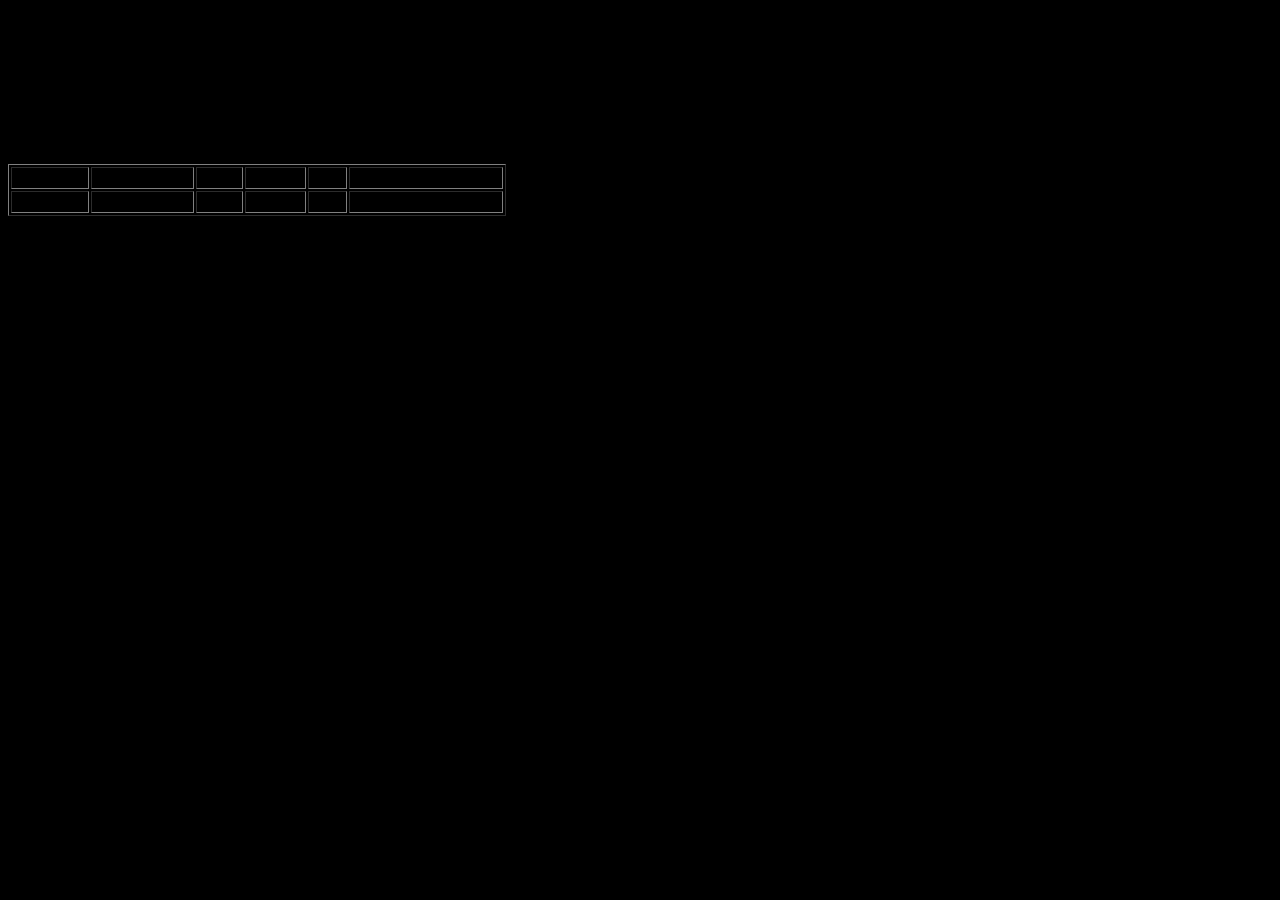
<file: src/main/resources/templates/index.html>
<!DOCTYPE html>
<html xmlns="http://www.w3.org/1999/xhtml"
	xmlns:th="http://www.thymeleaf.org"
	xmlns:sec="https://www.thymeleaf.org/thymeleaf-extras-springsecurity5">

<head th:replace="fragments :: html-head(type='none')" />

<body style="background-color: black;">
	<div class="text-center">
	    <div th:replace="fragments :: html-body">Static Header</div>
		
		
		<h1 class="text_head">Products Details</h1>
		<h1 class="h1_p">ar darb</h1>
		
	
	<div class="table_prod_div">
		<table border="1"  class="table table-dark">
			<thead class="table-head">
				<tr>
					<th>Product Id</th>
					<th>Product Name</th>
					<th>Brand</th>
					<th>Made in</th>
					<th>Price</th>
					<th sec:authorize="hasAnyAuthority('ADMIN','EDITOR')">Actions</th>
				</tr>
			</thead>
			<tbody>
				<tr th:each="product : ${listProducts}">
					<td th:text="${product.id}">Product Id</td>
					<td th:text="${product.name}">Product Name</td>
					<td th:text="${product.brand}">Brand</td>
					<td th:text="${product.madein}">Made in</td>
					<td th:text="${product.price}">Price</td>

					<td sec:authorize="hasAnyAuthority('ADMIN','EDITOR')">
						<a class="link-detail"  th:href="@{'/view/'+${product.id}}"  title="view details of this product">View</a>
						&nbsp;&nbsp;&nbsp;&nbsp;
						<a th:href="@{'/edit/'+${product.id}}">Edit</a>
						&nbsp;&nbsp;&nbsp;&nbsp; <a sec:authorize="hasAuthority('ADMIN')"
						th:href="@{'/delete/'+${product.id}}">Delete</a></td>
				</tr>
			</tbody>
		</table>
	</div>
	</div>
	<div><br/></div>
	
	<div  th:replace="fragments :: html-footer"></div>
	
	<div class="modal" id="myModal">
		<div class="modal-dialog modal-lg">
			<div class="modal-content">
			
			</div>
		</div>
	</div>

<script type="text/javascript">
	$(document).ready(function() {
		$(".link-detail").on("click",function(e){
			e.preventDefault();
			$("#myModal").modal("show").find(".modal-content").load($(this).attr("href"));
		});
	});
</script>
</body>
</html>
</file>
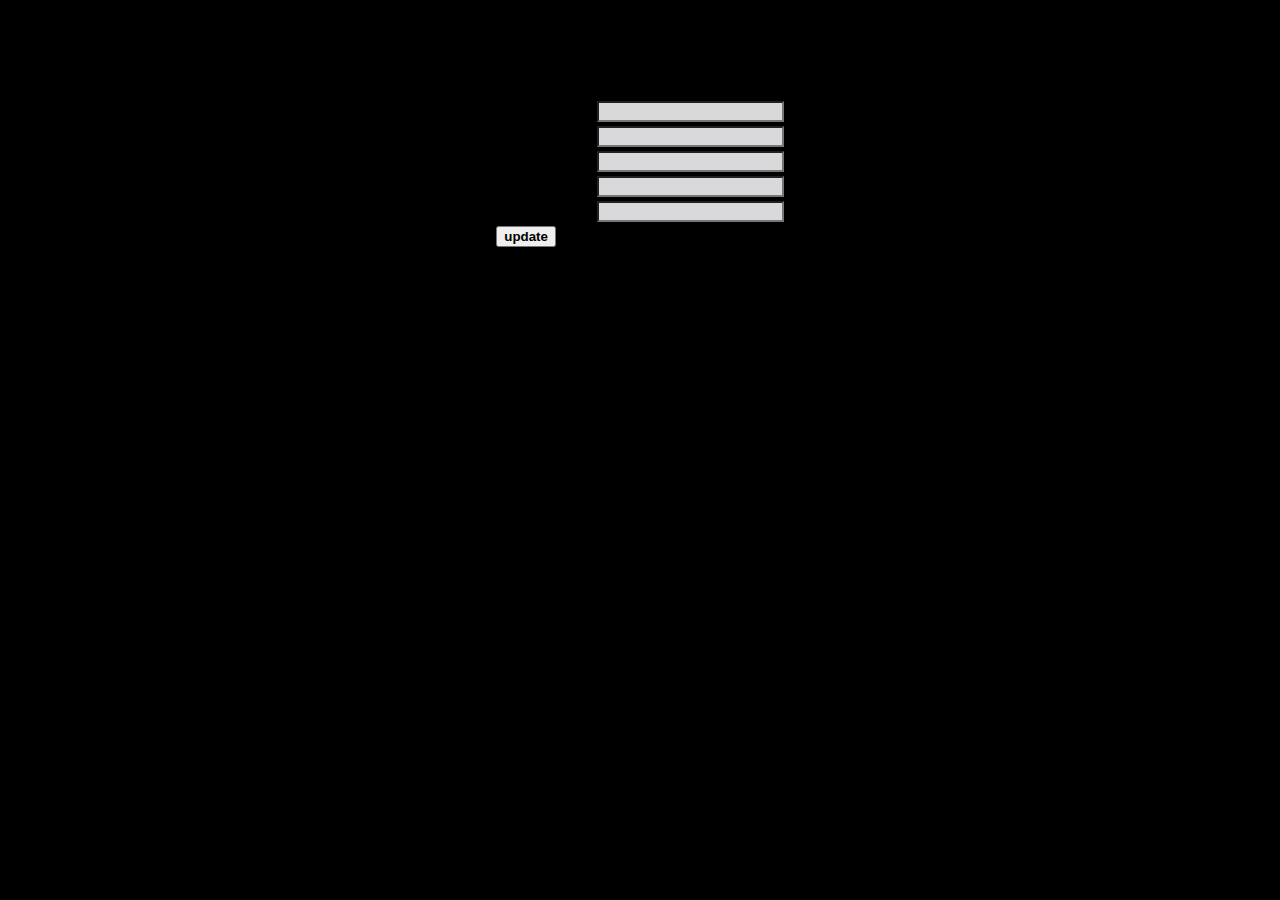
<file: src/main/resources/templates/edit_form.html>
<!DOCTYPE html>
<html xmlns="http://www.w3.org/1999/xhtml"
	  xmlns:th="http://www.thymeleaf.org">
	  
<head th:replace="fragments :: html-head(type='none')" />

<body style="background-color:black;">
	<div align="center">
		<h1 class="text_bl">Edit Product Item ::</h1> 
		<br/>
		<form action="#" th:action="@{/update}" th:object="${product}" method="post" class="form">
		
		<table class="table table-dark table-design text-white text-center">
			<tr>
				<td><label class="form-label">Product Id:</label></td>
				<td><input type="text" th:field="*{id}" readonly="readonly" class="form-control" style="color:black; font-weight:bold; background-color: #D9D9DB;"></td>
			</tr>
			<tr>
				<td><label class="form-label">Product Name:</label></td>
				<td><input type="text" th:field="*{name}" class="form-control" style="color:black; font-weight:bold; background-color: #D9D9DB;"></td>
			</tr>
			<tr>
				<td><label class="form-label">Brand:</label></td>
				<td><input type="text" th:field="*{brand}" class="form-control" style="color:black; font-weight:bold; background-color: #D9D9DB;"></td>
			</tr>
			<tr>
				<td><label class="form-label">Made in:</label></td>
				<td><input type="text" th:field="*{madein}" class="form-control" style="color:black; font-weight:bold; background-color: #D9D9DB;"></td>
			</tr>
			<tr>
				<td><label class="form-label">Price:</label></td>
				<td><input type="text" th:field="*{price}" class="form-control" style="color:black; font-weight:bold; background-color: #D9D9DB;"></td>
			</tr>
			<tr>
				<td colspan="2"><button class="btn btn-primary" type="submit" style="font-weight:bold;">update</button></td>
			</tr>
		</table>
		
		</form>
	</div>
</body>
</html>
</file>
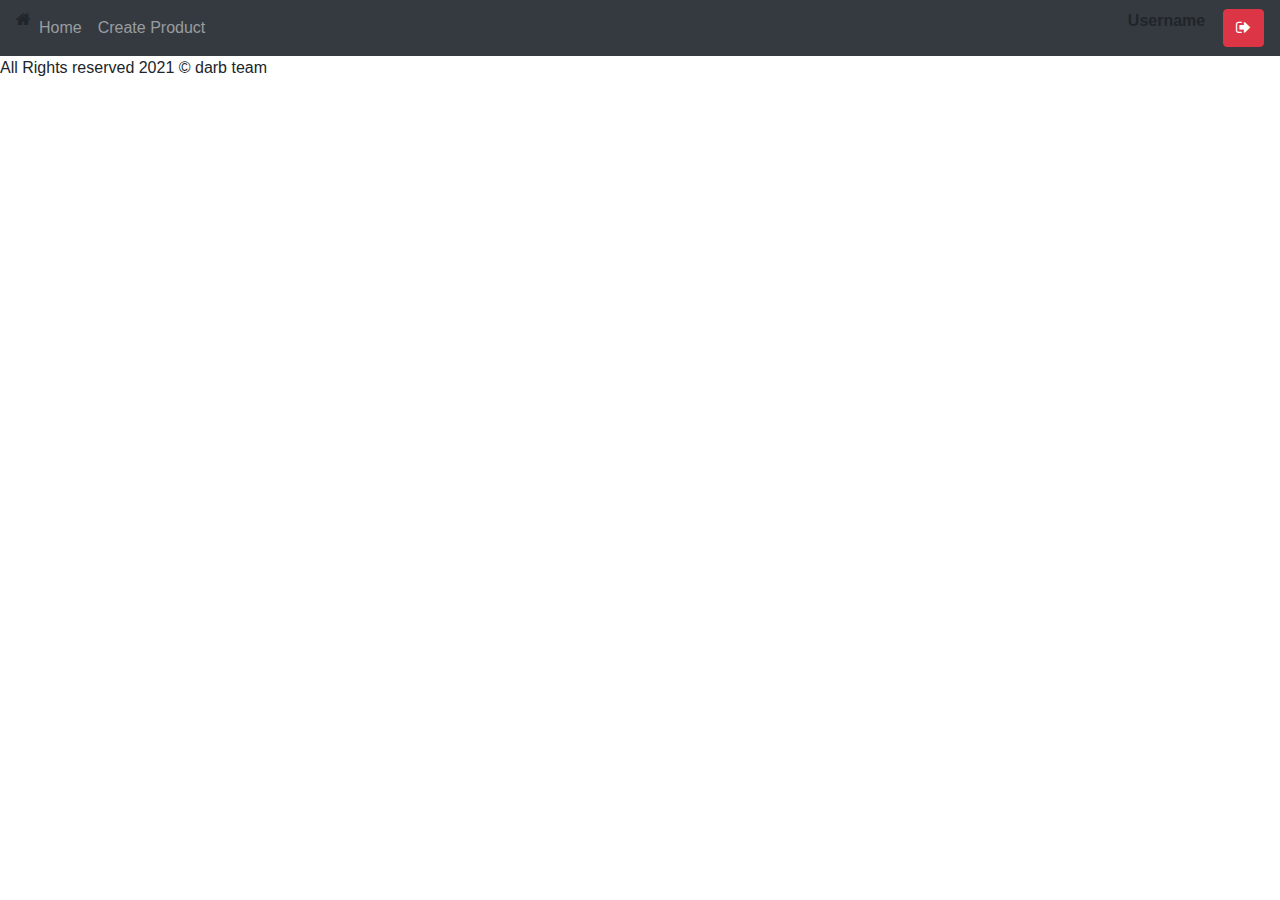
<file: src/main/resources/templates/fragments.html>
<!DOCTYPE html>
<html xmlns="http://www.w3.org/1999/xhtml"
	xmlns:th="http://www.thymeleaf.org"
	xmlns:sec="https://www.thymeleaf.org/thymeleaf-extras-springsecurity5">

<head th:fragment="html-head(type)" th:remove="${type}">
<meta charset="ISO-8859-1">
<title>[[${pageTitle}]] ar</title>
<link rel="stylesheet"
	href="https://maxcdn.bootstrapcdn.com/bootstrap/4.4.1/css/bootstrap.min.css">
<script
	src="https://ajax.googleapis.com/ajax/libs/jquery/3.4.1/jquery.min.js"></script>
<script
	src="https://maxcdn.bootstrapcdn.com/bootstrap/4.4.1/js/bootstrap.min.js"></script>
<link rel="stylesheet"
	 href="https://cdnjs.cloudflare.com/ajax/libs/font-awesome/4.7.0/css/font-awesome.min.css">

<link rel="stylesheet" th:href="@{/css/common.css}">
</head>

<body>

	<div th:fragment="html-body">
		<nav class="navbar navbar-expand-sm bg-dark navbar-dark">
			<ul class="navbar-nav">
				<li class="nav-item"><i class="fa fa-home logo" ></i>
				</li>
				<li class="nav-item"><a class="nav-link" th:href="@{/}">Home</a>
				</li>
				<li sec:authorize="hasAnyAuthority('EDITOR','ADMIN')" class="nav-item"><a class="nav-link" th:href="@{/new}">Create Product</a>
				</li>
			</ul>
			<ul class="navbar-nav ml-auto">
				<li class="nav-item">
					<div sec:authorize="isAuthenticated()">
						<b><span class="user_content" sec:authentication="name">Username</span></b>
						&nbsp; 
						<span class="user_content" sec:authentication="principal.authorities"></span>
						&nbsp; 
					</div>
				</li>
				<li class="nav-item">
					<div>
						<form th:action="@{logout}" method="post" >
							<button type="submit" class="btn btn-danger" title="Logout"><i class="fa fa-sign-out"></i></button>
						</form>
					</div>
				</li>
			</ul>
		</nav>
	</div>
	
	
	<div class="footer" th:fragment="html-footer">
		<p>All Rights reserved 2021 &copy; darb team</p>
	</div>

</body>
</html>
</file>
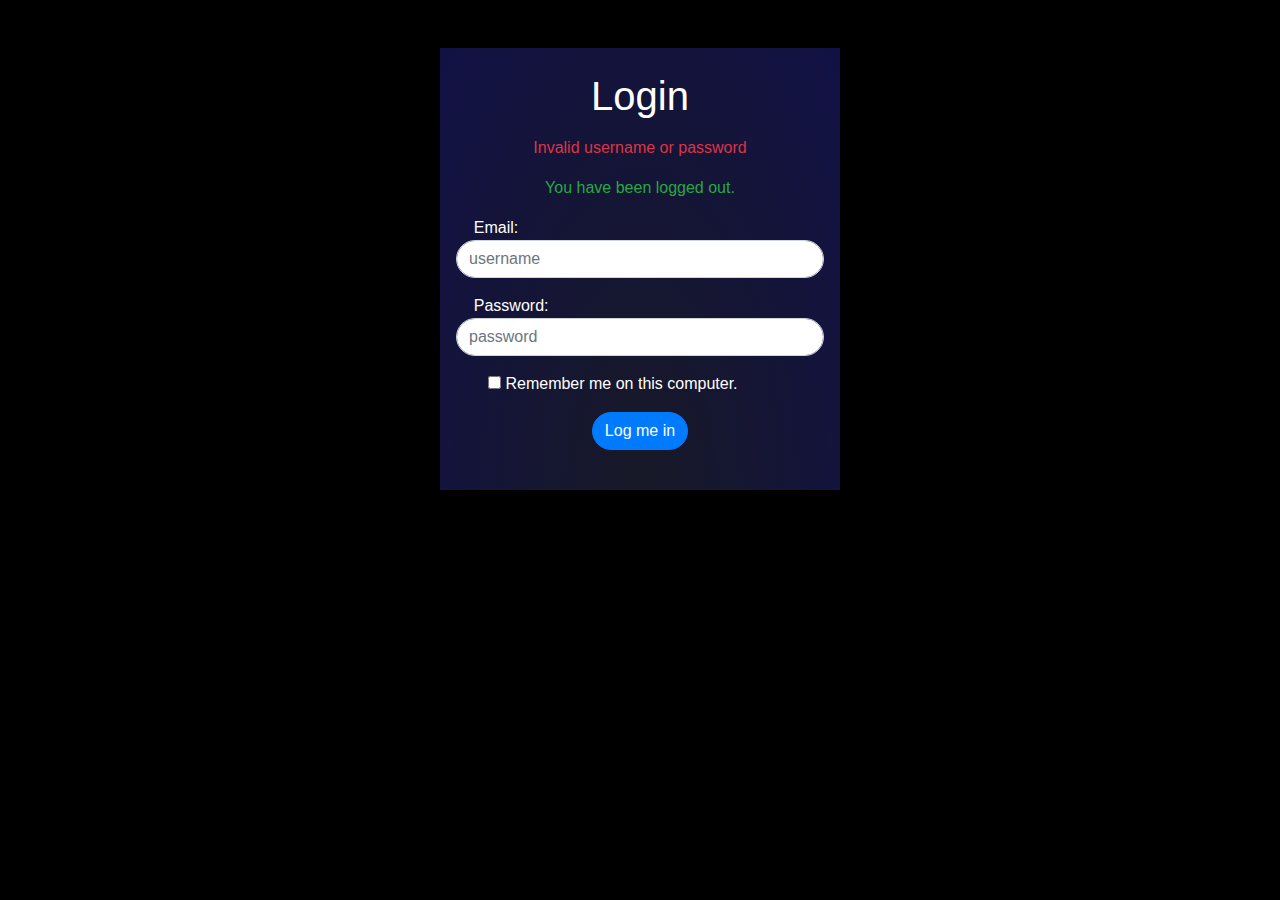
<file: src/main/resources/templates/login.html>
<!DOCTYPE html>
<html xmlns:th="http://www.thymeleaf.org">
<head>
<meta charset="ISO-8859-1">
<title>Login - my company</title>
<link rel="stylesheet"
	href="https://maxcdn.bootstrapcdn.com/bootstrap/4.4.1/css/bootstrap.min.css">
<link rel="stylesheet"
	 href="https://cdnjs.cloudflare.com/ajax/libs/font-awesome/4.7.0/css/font-awesome.min.css">

<style type="text/css">
.form_design {
/* 	background: #3A1324; */
/* 	background: -webkit-radial-gradient(bottom, #3A1324, #110F41); */
/* 	background: -moz-radial-gradient(bottom, #3A1324, #110F41); */
/* 	background: radial-gradient(to top, #3A1324, #110F41); */
	background: #171927;
	background: -webkit-radial-gradient(bottom, #171927, #121145);
	background: -moz-radial-gradient(bottom, #171927, #121145);
	background: radial-gradient(to top, #171927, #121145);
	margin: 0 auto;
	max-width: 400px;
}
</style>
</head>
<body style="background-color: black;">

	<div>
		<br />
		<br />
		<form th:action="@{/login}" method="post" class="form_design">
			<br />
			<div class="pl-3 pr-3">
				<h1 class="text-center text-white pb-2" style="border-radius: 50px;">
					Login</h1>
			</div>
			
			<div th:if="${param.error}">
				<p class="text-center text-danger">Invalid username or password</p>
			</div>
			<div th:if="${param.logout}">
				<p class="text-center text-success">You have been logged out.</p>
			</div>
			
			<p class="text-white pl-3 pr-3">
				&nbsp; &nbsp; Email: 
				<input type="text" name="email"
					style="border-radius: 50px;" class="form-control"
					placeholder="username" />
			</p>
			<p class="text-white pl-3 pr-3">
				&nbsp; &nbsp; Password: 
				<input type="password" name="password"
					style="border-radius: 50px;" class="form-control"
					placeholder="password" />
			</p>
			<p class="text-white pl-5 pr-3">
				<input type="checkbox" name="remember-me" /> Remember me on this computer.
			</p>

			<p class="text-center">
				<input type="submit" style="border-radius: 50px;"
					class="btn btn-primary" value="Log me in" />
			</p>
			<br />
		</form>
	</div>
</body>
</html>
</file>
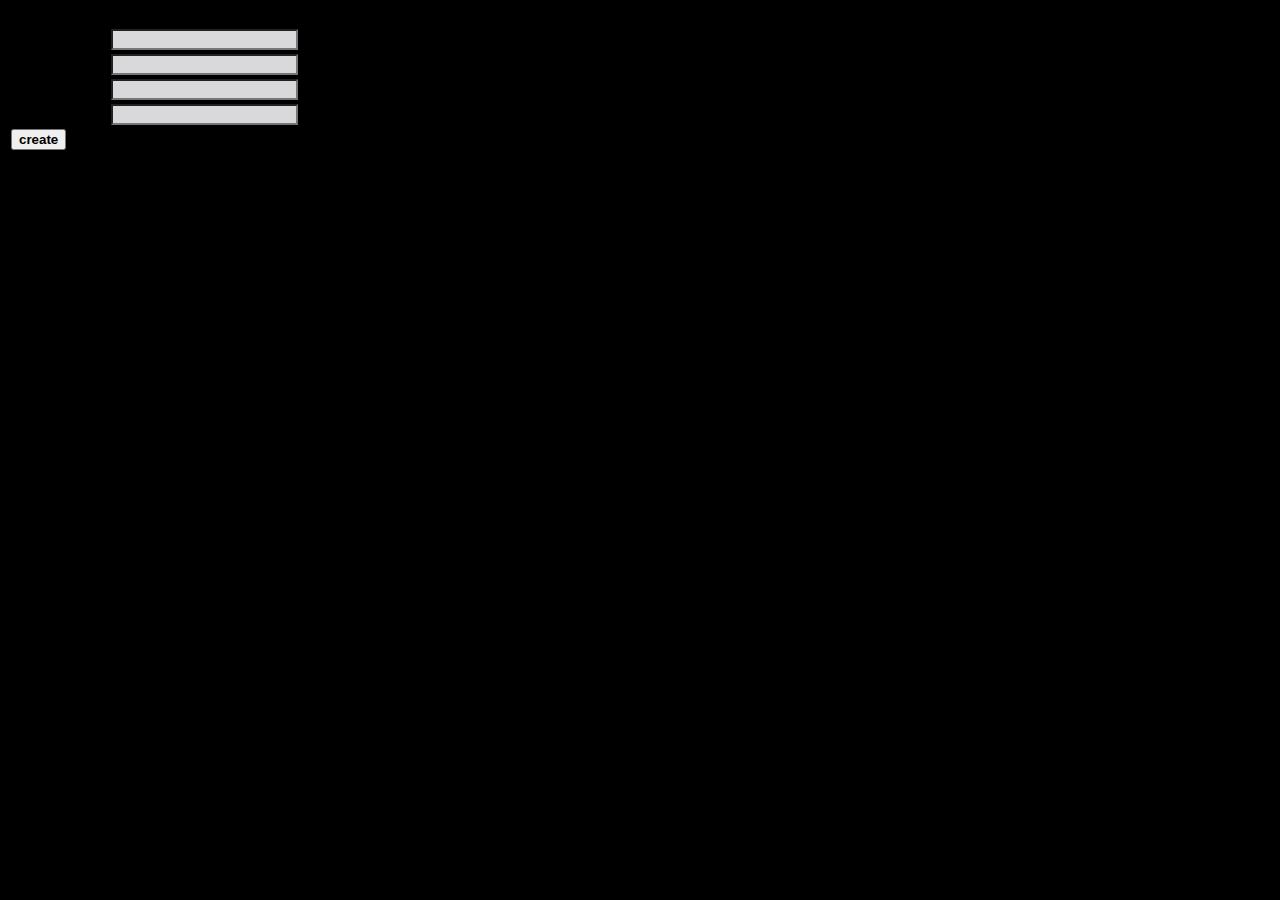
<file: src/main/resources/templates/create_product/create_form.html>
<!DOCTYPE html>
<html xmlns="http://www.w3.org/1999/xhtml"
	  xmlns:th="http://www.thymeleaf.org">
	  
<head th:replace="fragments :: html-head(type='none')" />

<body style="background-color:black;">
	<div th:fragment="content" th:remove="tag">
		<br/>
		<form action="#" th:action="@{/save}" th:object="${product}" method="post"
		 >
		
		<table class="table table-primary table-design text-white text-center">
			<tr>
				<td><label class="form-label">Product Name:</label></td>
				<td><input type="text" th:field="*{name}" class="form-control" required
				style="color:black; font-weight:bold; background-color: #D9D9DB;"></td>
			</tr>
			<tr>
				<td><label class="form-label">Brand:</label></td>
				<td><input type="text" th:field="*{brand}" class="form-control " required 
				style="color:black; font-weight:bold; background-color: #D9D9DB;"></td>
			</tr>
			<tr>
				<td><label class="form-label">Made in:</label></td>
				<td><input type="text" th:field="*{madein}" class="form-control" required 
				style="color:black; font-weight:bold; background-color: #D9D9DB;"></td>
			</tr>
			<tr>
				<td><label class="form-label">Price:</label></td>
				<td><input type="text" th:field="*{price}" class="form-control" required 
				style="color:black; font-weight:bold; background-color: #D9D9DB;"></td>
			</tr>
			<tr>
				<td colspan="2"><button class="btn btn-primary" type="submit" style="font-weight:bold;">create</button></td>
			</tr>
		</table>
		
		</form>
	</div>
</body>
</html>
</file>
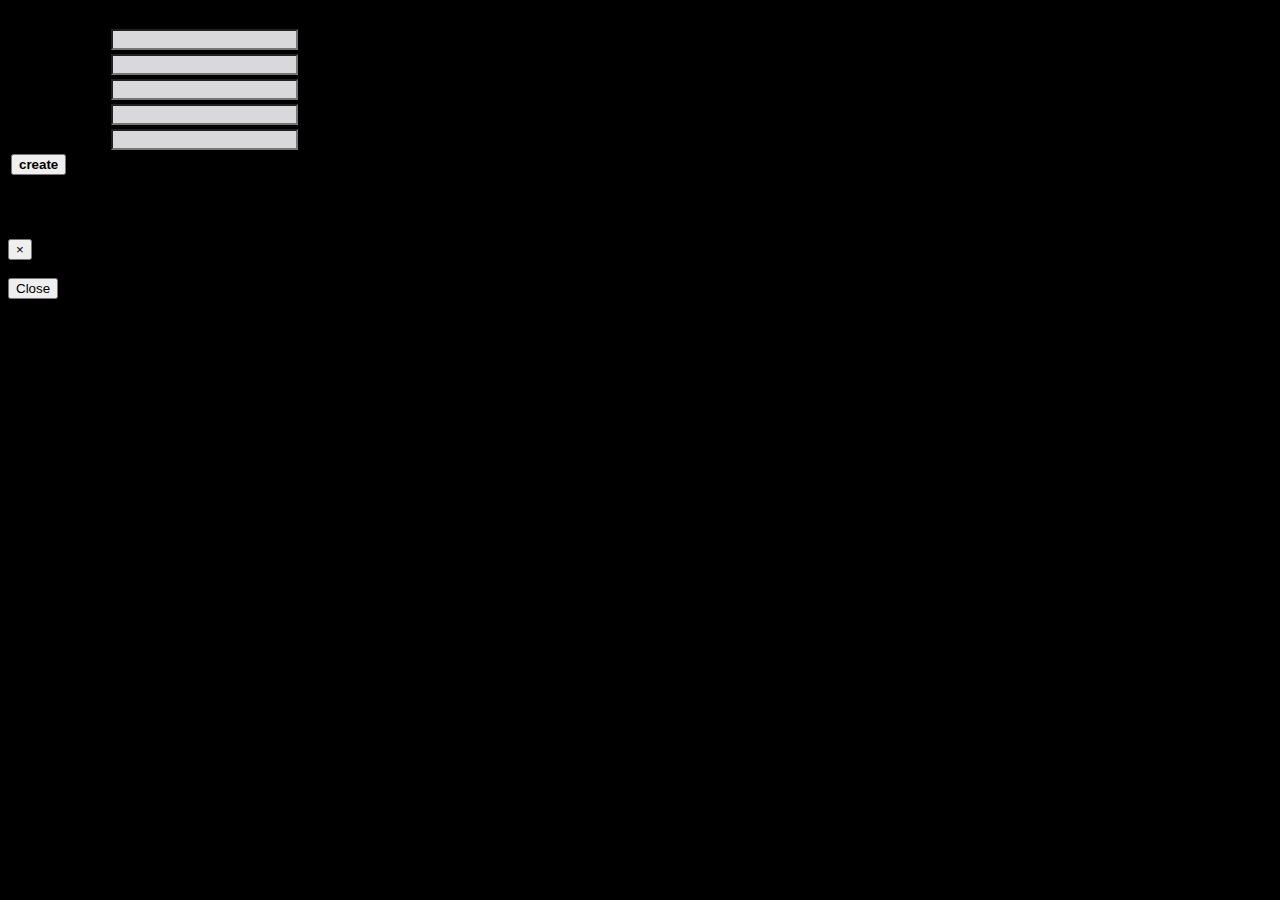
<file: src/main/resources/templates/create_product/create_form_with_id.html>
<!DOCTYPE html>
<html xmlns="http://www.w3.org/1999/xhtml"
	  xmlns:th="http://www.thymeleaf.org">
	  
<head th:replace="fragments :: html-head(type='none')" />

<body style="background-color:black;">
	<div th:fragment="content" th:remove="tag">
		<br/>
		<form action="#" th:action="@{/save}" th:object="${product}" method="post"
			class="form" id="form">
		<div >
		<table class="table table-primary table-design text-white text-center">
			<tr>
				<td><label class="form-label">Product Id:</label></td>
				<td>
				<input type="number" th:field="*{id}" class="form-control" required
				id="newProdId" 
				style="color:black; font-weight:bold; background-color: #D9D9DB;">
				</td>
			</tr>
			<tr>
				<td><label class="form-label">Product Name:</label></td>
				<td><input type="text" th:field="*{name}" class="form-control" required 
				style="color:black; font-weight:bold; background-color: #D9D9DB;"></td>
			</tr>
			<tr>
				<td><label class="form-label">Brand:</label></td>
				<td><input type="text" th:field="*{brand}" class="form-control " required 
				style="color:black; font-weight:bold; background-color: #D9D9DB;"></td>
			</tr>
			<tr>
				<td><label class="form-label">Made in:</label></td>
				<td><input type="text" th:field="*{madein}" class="form-control" required 
				style="color:black; font-weight:bold; background-color: #D9D9DB;"></td>
			</tr>
			<tr>
				<td><label class="form-label">Price:</label></td>
				<td><input type="text" th:field="*{price}" class="form-control" required 
				style="color:black; font-weight:bold; background-color: #D9D9DB;"></td>
			</tr>
			<tr>
				<td colspan="2"><button class="btn btn-primary" type="submit" style="font-weight:bold;">create</button></td>
			</tr>
		</table>
		</div>
		</form>
	</div>
	
	<div class="modal" id="myModal">
		<div class="modal-dialog">
			<div class="modal-content">
				<div class="modal-header">
					<h4 class="modal-title" id="modalTitle">Warning</h4>
					<button type="button" class="close" data-dismiss="modal">&times;</button>
				</div>
				<div class="modal-body">
					<span id="modalBody">This is content</span>
				</div>
				<div class="modal-footer">
				<button type="button" class="btn btn-danger" data-dismiss="modal">Close</button>
				</div>
			</div>
		</div>
	</div>
	
</body>
</html>
</file>
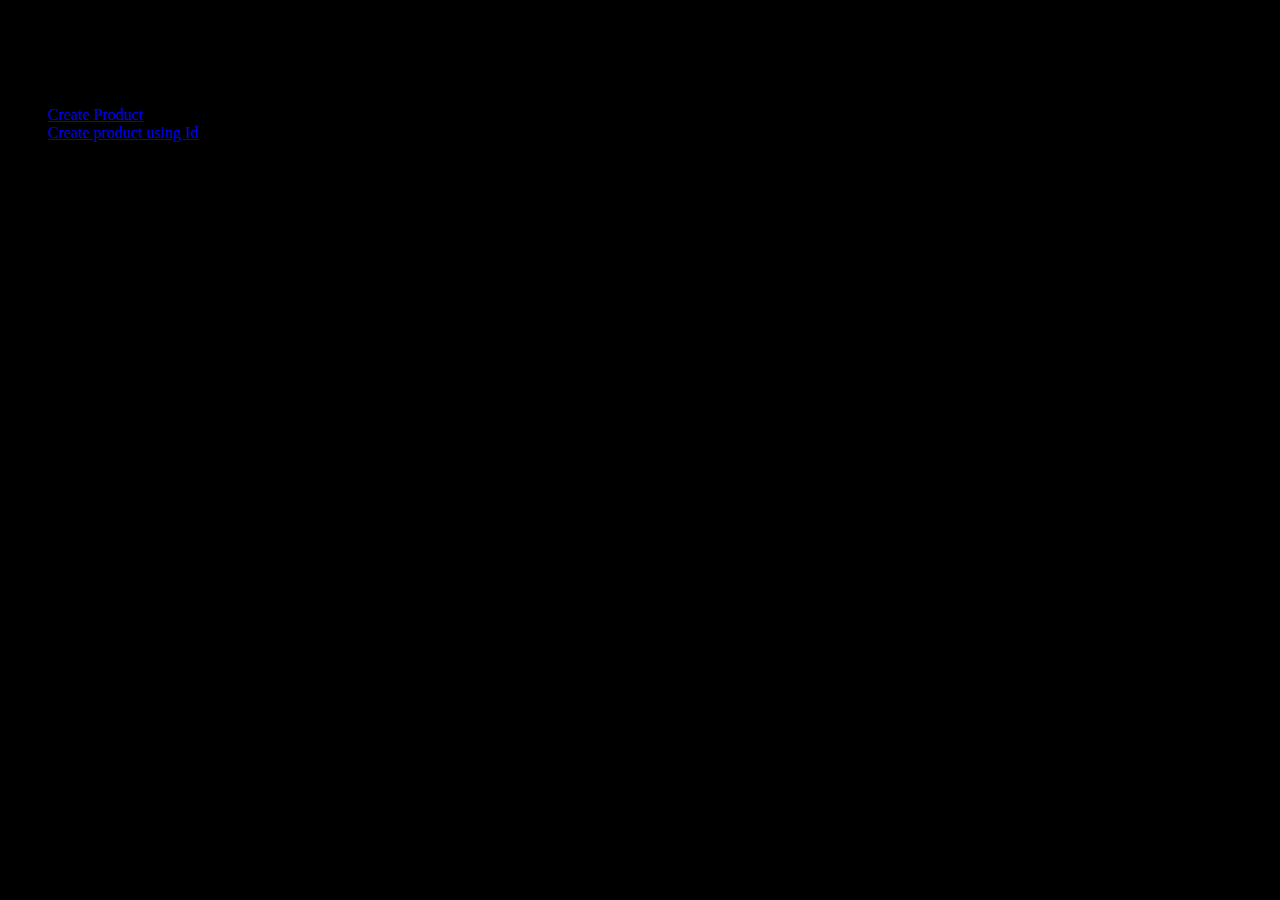
<file: src/main/resources/templates/create_product/new_form.html>
<!DOCTYPE html>
<html xmlns="http://www.w3.org/1999/xhtml"
	xmlns:th="http://www.thymeleaf.org"
	xmlns:sec="https://www.thymeleaf.org/thymeleaf-extras-springsecurity5">

<head>
	<head th:replace="fragments :: html-head(type='tag')" />
	<link rel="stylesheet" th:href="@{/css/newproduct.css}">
</head>

<body style="background-color: black;">
 	<div th:replace="fragments :: html-body">Static Header</div>
 	<div class="text-center">
 		<h1 class="text_bl">Add new Product</h1>
 	</div>
 	<div>
 		<ul class="nav nav-tabs" id="myTab" role="tablist">
 			<li class="nav-item">
 			<a class="nav-link active" id="create_form-tab" data-toggle="tab"
 			   href="#create_form" role="tab"
 			   aria-controls="create_form" aria-selected="false">Create Product</a>
 			</li>
 			<li>
 			<a class="nav-link" id="create_form_with_id-tab" data-toggle="tab"
 			   href="#create_form_with_id" role="tab"
 			   aria-controls="create_form_with_id" aria-selected="true">Create product using Id</a>
 			</li>
 		</ul>
 		<div class="tab-content" id="myTabContent">
 		    <div class="tab-pane fade show active  p-3" id="create_form" 
 		    	role="tabpanel" aria-labelledby="create_form-tab">
 		    	<div th:replace="create_product/create_form :: content">
 		    		create_form
 		    	</div>	
 		    </div>
 		    <div class="tab-pane fade  p-3" id="create_form_with_id" 
 		    	role="tabpanel" aria-labelledby="create_form_with_id-tab">
 		    	<div th:replace="create_product/create_form_with_id :: content">
 		    		create_form_with_id
 		    	</div>	
 		    </div>
 		</div>	
 	</div>
 
 	<div th:replace="fragments :: html-footer"></div>
	
<script type="text/javascript">
	var contextPath = "[[@{/}]]";	
	var csrfHeader = "[[${_csrf.headerName}]]";
	var csrfToken = "[[${_csrf.token}]]";
</script>
<script th:src="@{/js/newproduct.js}"></script>

</body>
</html>
</file>
